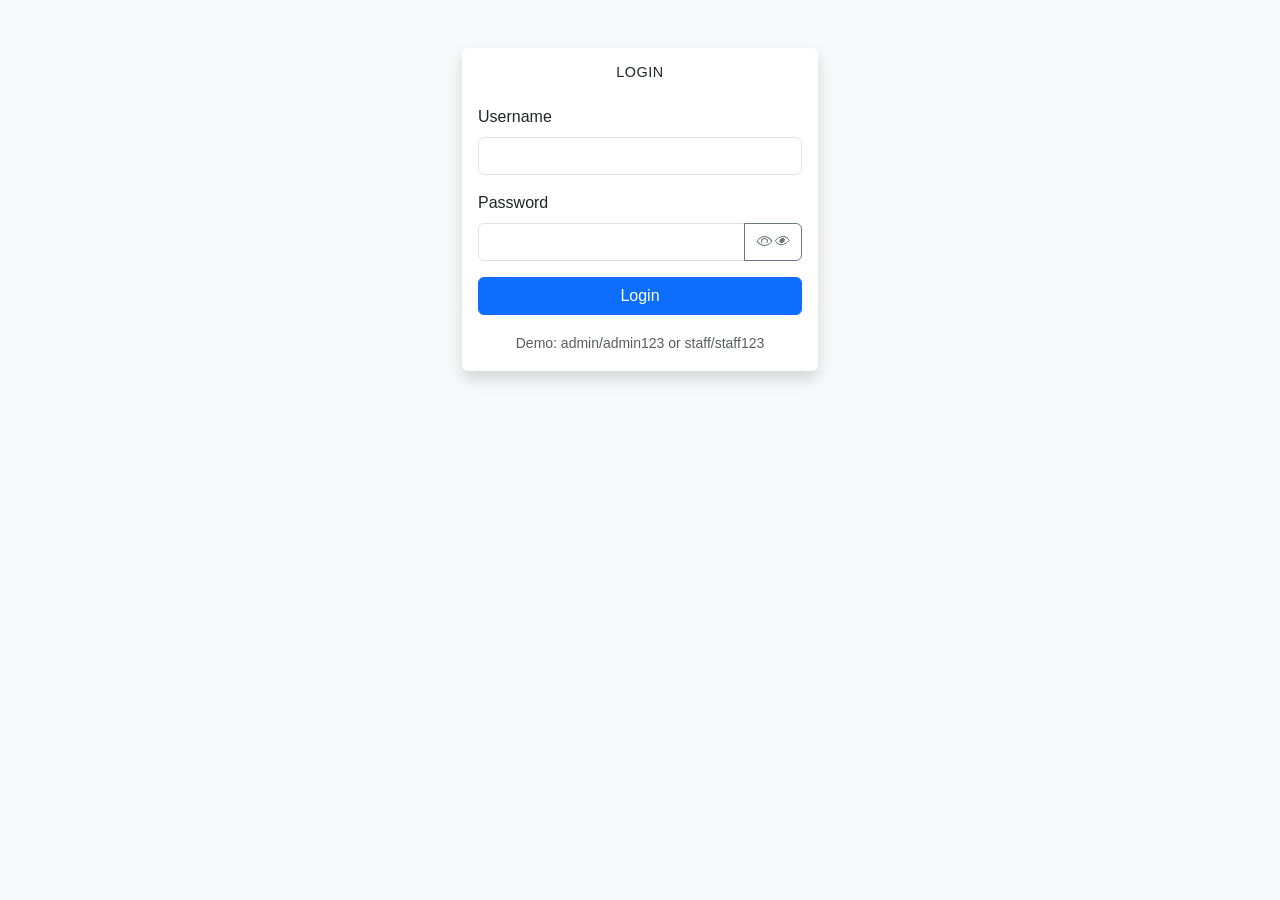
<file: index.html>
<!DOCTYPE html>
<html lang="en">
<head>
    <meta charset="UTF-8">
    <meta name="viewport" content="width=device-width, initial-scale=1.0">
    <title>Record Management System</title>
    <link href="https://cdn.jsdelivr.net/npm/bootstrap@5.3.0/dist/css/bootstrap.min.css" rel="stylesheet">
    <link href="css/styles.css" rel="stylesheet">
</head>
<body>
    <div class="container mt-5">
        <div class="row justify-content-center">
            <div class="col-md-6 text-center">
                <h1>Record Management System</h1>
                <p class="lead">Loading...</p>
            </div>
        </div>
    </div>
    <script src="https://cdn.jsdelivr.net/npm/bootstrap@5.3.0/dist/js/bootstrap.bundle.min.js"></script>
    <script src="js/storage.js"></script>
    <script src="js/auth.js"></script>
    <script>
        // Redirect to dashboard if logged in, otherwise to login
        if (Auth.isLoggedIn()) {
            window.location.href = 'dashboard.html';
        } else {
            window.location.href = 'login.html';
        }
    </script>
</body>
</html>
</file>
<file: css/styles.css>
/* Custom styles for Record Management System */

body {
    font-family: -apple-system, BlinkMacSystemFont, "Segoe UI", Roboto, "Helvetica Neue", Arial, sans-serif;
    background-color: #f8f9fa;
}

.navbar {
    box-shadow: 0 2px 4px rgba(0,0,0,0.1);
}

.card {
    box-shadow: 0 2px 4px rgba(0,0,0,0.1);
    border: none;
    margin-bottom: 1rem;
}

.card-title {
    font-size: 0.9rem;
    text-transform: uppercase;
    letter-spacing: 0.5px;
}

.table {
    background-color: white;
    box-shadow: 0 2px 4px rgba(0,0,0,0.1);
}

.btn-primary {
    background-color: #0d6efd;
    border-color: #0d6efd;
}

.btn-primary:hover {
    background-color: #0b5ed7;
    border-color: #0a58ca;
}

.alert {
    margin-top: 1rem;
}

.dropdown-item-text {
    font-size: 0.85rem;
    color: #6c757d;
}

/* Login page specific */
.login-container {
    min-height: 100vh;
    display: flex;
    align-items: center;
}

/* Dashboard cards */
.card.bg-primary,
.card.bg-warning,
.card.bg-success,
.card.bg-info {
    transition: transform 0.2s;
}

.card.bg-primary:hover,
.card.bg-warning:hover,
.card.bg-success:hover,
.card.bg-info:hover {
    transform: translateY(-2px);
}

/* Table improvements */
.table th {
    border-top: none;
    background-color: #f8f9fa;
    font-weight: 600;
}

/* Form validation styles */
.form-control:invalid:focus {
    border-color: #dc3545;
    box-shadow: 0 0 0 0.2rem rgba(220, 53, 69, 0.25);
}

.form-control:valid:focus {
    border-color: #198754;
    box-shadow: 0 0 0 0.2rem rgba(25, 135, 84, 0.25);
}

/* Modal improvements */
.modal-header {
    background-color: #f8f9fa;
    border-bottom: 1px solid #dee2e6;
}

.modal-footer {
    background-color: #f8f9fa;
    border-top: 1px solid #dee2e6;
}

/* Search results */
.list-group-item h6 {
    font-size: 0.95rem;
}

/* Responsive adjustments */
@media (max-width: 768px) {
    .container-fluid {
        padding-left: 15px;
        padding-right: 15px;
    }
    
    h1 {
        font-size: 1.5rem;
    }

    .table {
        font-size: 0.85rem;
    }

    .btn-sm {
        font-size: 0.75rem;
        padding: 0.2rem 0.4rem;
    }

    /* Stack search form on mobile */
    form.d-flex {
        flex-direction: column;
        width: 100%;
        margin-bottom: 0.5rem;
    }

    form.d-flex .form-control {
        margin-bottom: 0.5rem;
        margin-right: 0 !important;
    }
}

@media (max-width: 576px) {
    .card-title {
        font-size: 0.8rem;
    }

    .card h2 {
        font-size: 1.5rem;
    }

    /* Hide search on very small screens or make it smaller */
    #globalSearchForm {
        display: none;
    }
}
</file>
